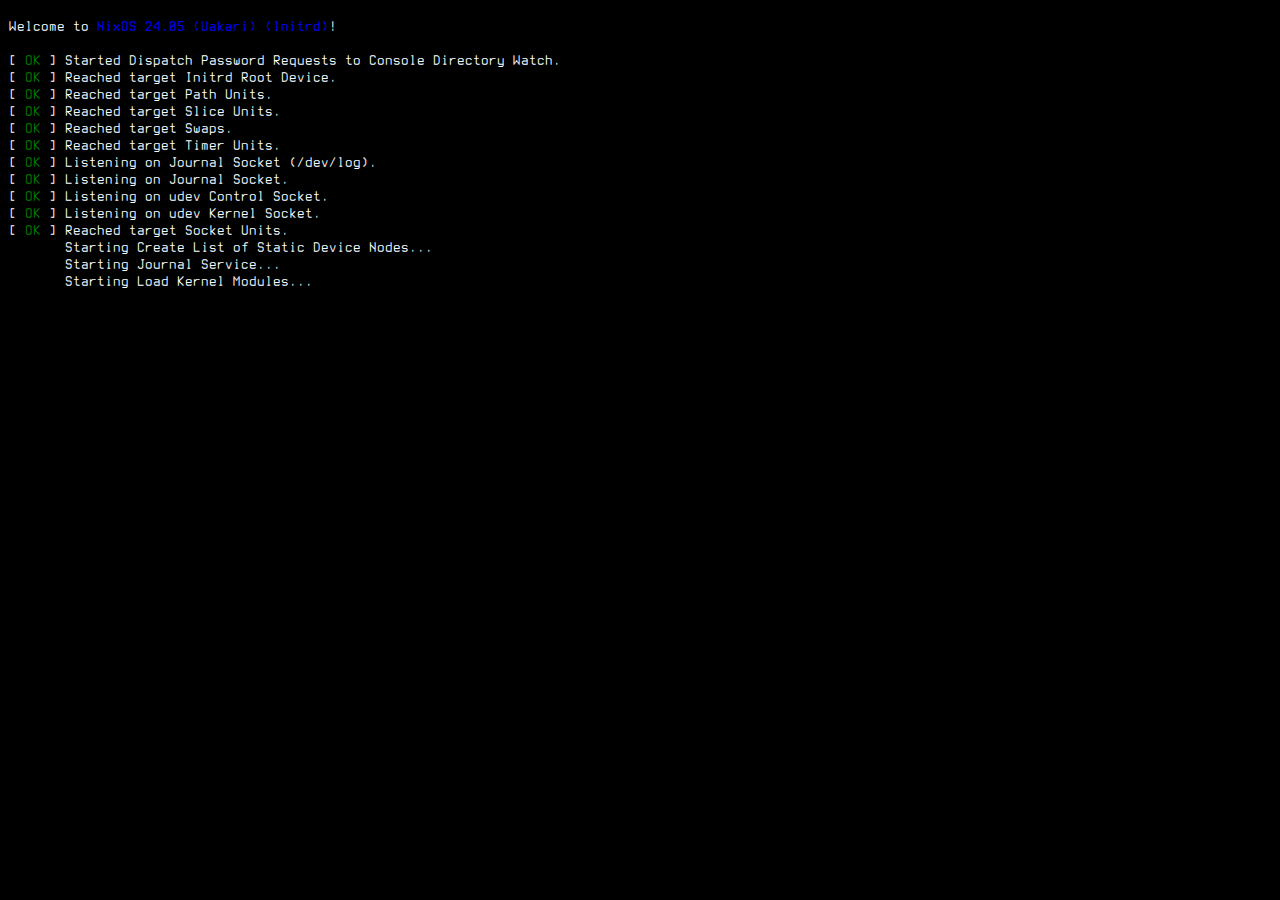
<file: index.html>
<!doctype html>
<html lang="en">

<head>
  <meta charset="utf-8">
  <meta name="viewport" content="width=device-width, initial-scale=1">
  <title>Bootz</title>
  <link rel="stylesheet" href="styles.css">
</head>

<body>
  <div id="content"></div>
  <script src="script.js"></script>
</body>

</html>
</file>
<file: styles.css>
@font-face {
  font-family: Terminus;
  src: url(TerminusTTF-4.49.3.ttf);
}

body {
  background: #000;
  padding-top: 10px;
  color: white;
  font-family: "Terminus", monospace;
  font-size: 15px;
}

p {
  display: none;
  /* Initially hide all paragraphs */
  margin: 1px 0 0 1px;
  white-space: pre;
}

.blue {
  color: blue;
}

.blink {
  animation: blink 1s steps(1, end) infinite;
}

@keyframes blink {
  50% {
    visibility: hidden;
  }
}

.green {
  color: green;
}

.red {
  color: red;
}

::selection {
  background: black;
}

input.dynamic-width {
  background: transparent;
  color: white;
  border: none;
  font-family: "Terminus", monospace;
  font-size: 15px;
  outline: none;
  caret-color: transparent;
  margin: 0;
  padding: 0;
  position: relative;
  right: -1ch;
}
</file>
